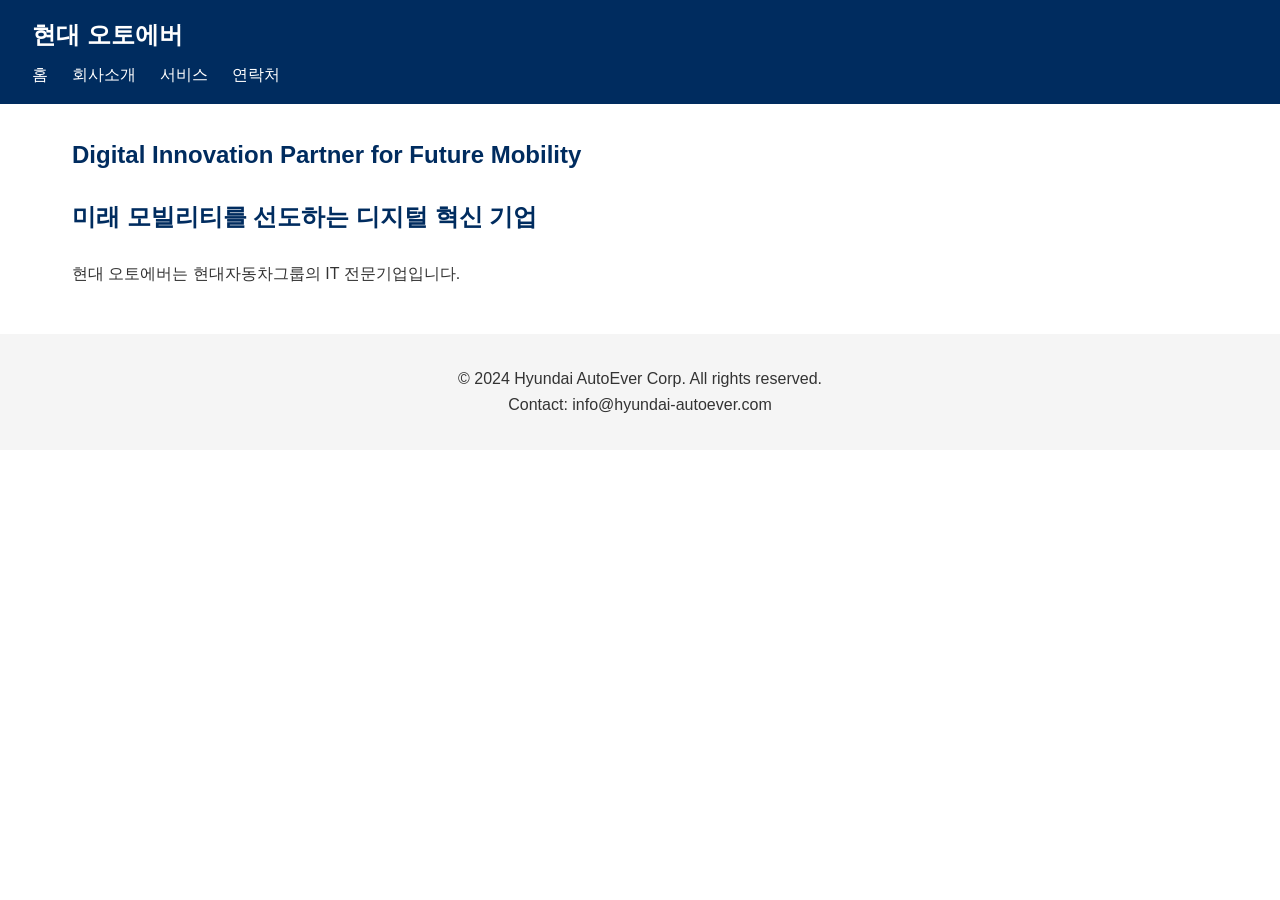
<file: index.html>
<!DOCTYPE html>
<html lang="ko">

<head>
    <meta charset="UTF-8">
    <meta name="viewport" content="width=device-width, initial-scale=1.0">
    <title>현대 오토에버</title>
    <link rel="stylesheet" href="style.css">
</head>

<body>
    <header>
        <h1>현대 오토에버</h1>
        <nav>
            <a href="index.html">홈</a>
            <a href="about.html">회사소개</a>
            <a href="services.html">서비스</a>
            <a href="contact.html">연락처</a>
        </nav>
    </header>
    <main>
        <h2>Digital Innovation Partner for Future Mobility</h2> <!-- 팀원 수정 -->
        <h2>미래 모빌리티를 선도하는 디지털 혁신 기업</h2>
        <p>현대 오토에버는 현대자동차그룹의 IT 전문기업입니다.</p>
    </main>
    <footer>
        <p>&copy; 2024 Hyundai AutoEver Corp. All rights reserved.</p>
        <p>Contact: info@hyundai-autoever.com</p>
    </footer>
</body>

</html>
</file>
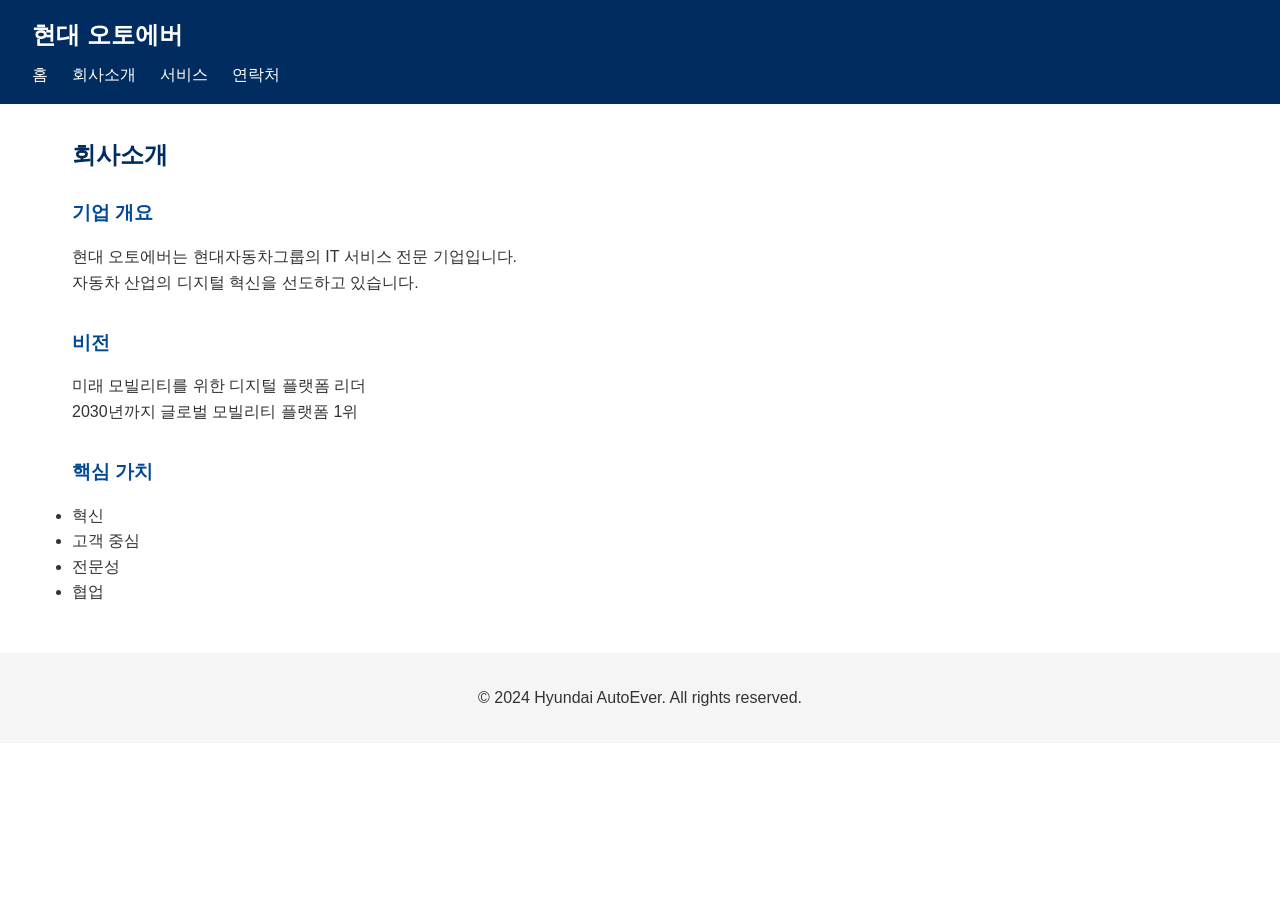
<file: about.html>
<!DOCTYPE html>
<html lang="ko">
<head>
    <meta charset="UTF-8">
    <meta name="viewport" content="width=device-width, initial-scale=1.0">
    <title>회사소개 - 현대 오토에버</title>
    <link rel="stylesheet" href="style.css">
</head>
<body>
<header>
    <h1>현대 오토에버</h1>
    <nav>
        <a href="index.html">홈</a>
        <a href="about.html">회사소개</a>
        <a href="services.html">서비스</a>
        <a href="contact.html">연락처</a>
    </nav>
</header>
<main>
    <h2>회사소개</h2>
    <section>
        <h3>기업 개요</h3>
        <p>현대 오토에버는 현대자동차그룹의 IT 서비스 전문 기업입니다.</p>
        <p>자동차 산업의 디지털 혁신을 선도하고 있습니다.</p>
    </section>
    <section>
        <h3>비전</h3>
        <p>미래 모빌리티를 위한 디지털 플랫폼 리더</p>
        <p>2030년까지 글로벌 모빌리티 플랫폼 1위</p>
    </section>
    <section>
        <h3>핵심 가치</h3>
        <ul>
            <li>혁신</li>
            <li>고객 중심</li>
            <li>전문성</li>
            <li>협업</li>
        </ul>
    </section>
</main>
<footer>
    <p>&copy; 2024 Hyundai AutoEver. All rights reserved.</p>
</footer>
</body>
</html>
</file>
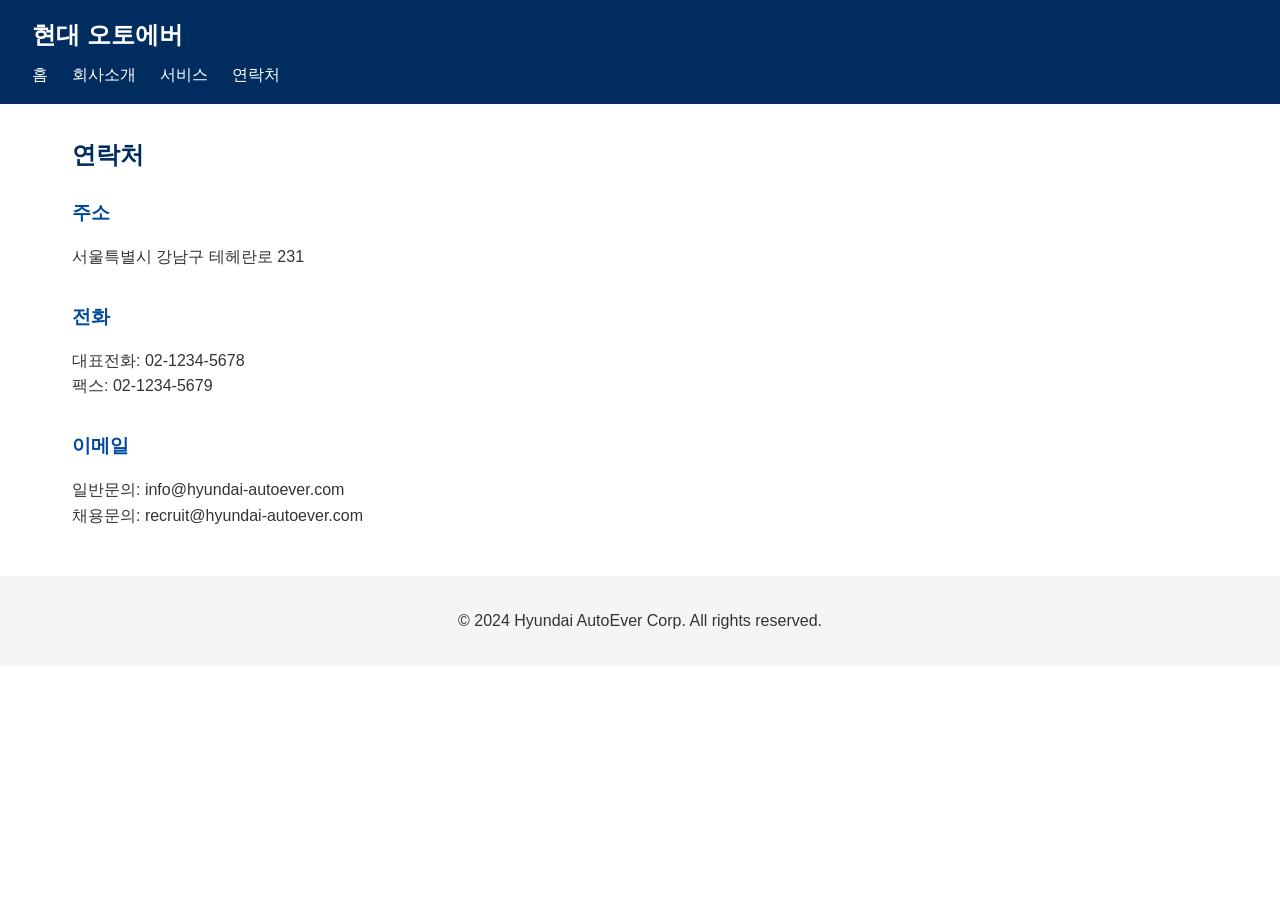
<file: contact.html>
<!DOCTYPE html>
<html lang="ko">

<head>
    <meta charset="UTF-8">
    <meta name="viewport" content="width=device-width, initial-scale=1.0">
    <title>연락처 - 현대 오토에버</title>
    <link rel="stylesheet" href="style.css">
</head>

<body>
    <header>
        <h1>현대 오토에버</h1>
        <nav>
            <a href="index.html">홈</a>
            <a href="about.html">회사소개</a>
            <a href="services.html">서비스</a>
            <a href="contact.html">연락처</a>
        </nav>
    </header>
    <main>
        <h2>연락처</h2>
        <section>
            <h3>주소</h3>
            <p>서울특별시 강남구 테헤란로 231</p>
        </section>
        <section>
            <h3>전화</h3>
            <p>대표전화: 02-1234-5678</p>
            <p>팩스: 02-1234-5679</p>
        </section>
        <section>
            <h3>이메일</h3>
            <p>일반문의: info@hyundai-autoever.com</p>
            <p>채용문의: recruit@hyundai-autoever.com</p>
        </section>
    </main>
    <footer>
        <p>&copy; 2024 Hyundai AutoEver Corp. All rights reserved.</p>
    </footer>
</body>

</html>
</file>
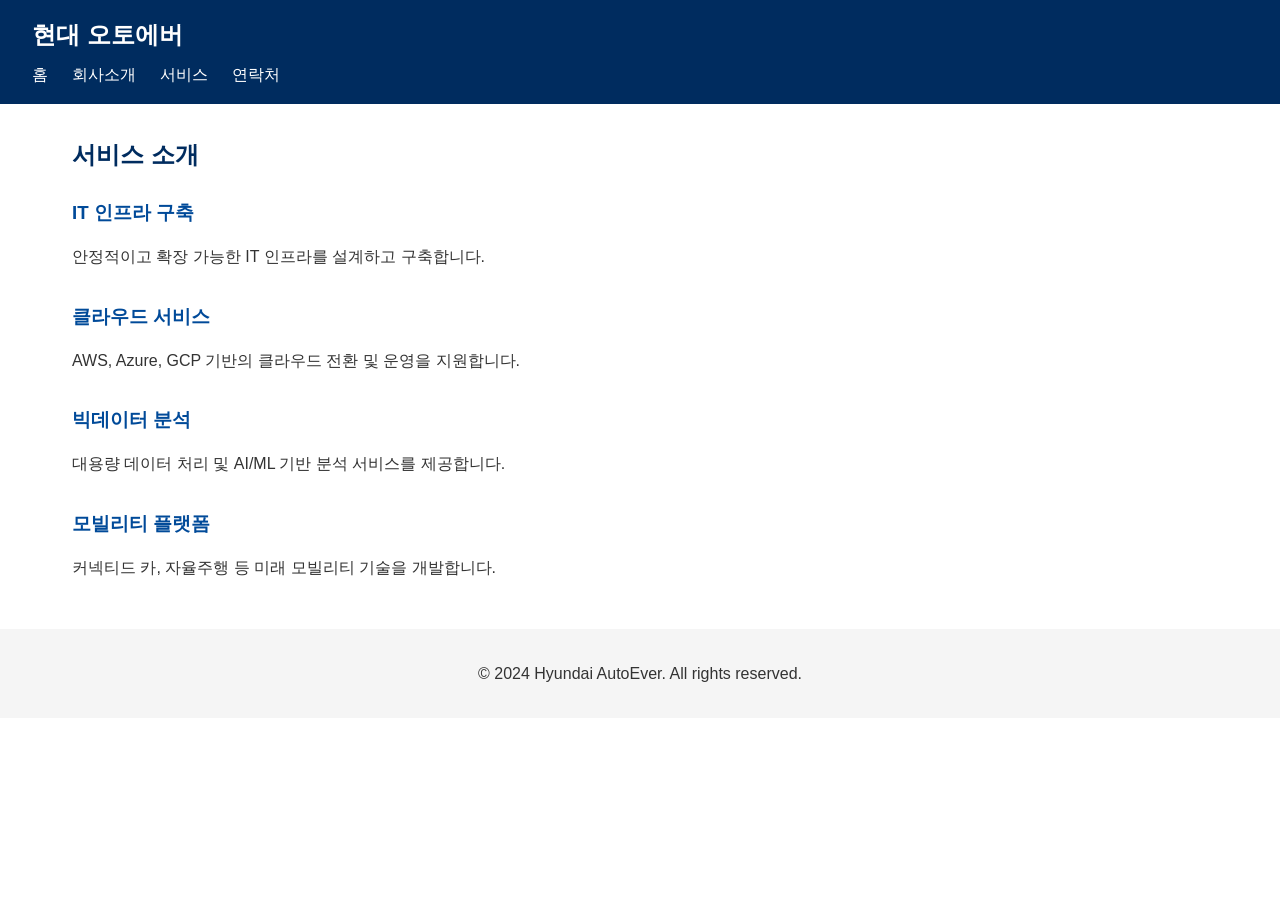
<file: services.html>
<!DOCTYPE html>
<html lang="ko">
<head>
	<meta charset="UTF-8">
	<meta name="viewport" content="width=device-width, initial-scale=1.0">
	<title>서비스 - 현대 오토에버</title>
	<link rel="stylesheet" href="style.css">
</head>
<body>
<header>
	<h1>현대 오토에버</h1>
	<nav>
		<a href="index.html">홈</a>
		<a href="about.html">회사소개</a>
		<a href="services.html">서비스</a>
		<a href="contact.html">연락처</a>
	</nav>
</header>
<main>
	<h2>서비스 소개</h2>
	<section>
		<h3>IT 인프라 구축</h3>
		<p>안정적이고 확장 가능한 IT 인프라를 설계하고 구축합니다.</p>
	</section>
	<section>
		<h3>클라우드 서비스</h3>
		<p>AWS, Azure, GCP 기반의 클라우드 전환 및 운영을 지원합니다.</p>
	</section>
	<section>
		<h3>빅데이터 분석</h3>
		<p>대용량 데이터 처리 및 AI/ML 기반 분석 서비스를 제공합니다.</p>
	</section>
	<section>
		<h3>모빌리티 플랫폼</h3>
		<p>커넥티드 카, 자율주행 등 미래 모빌리티 기술을 개발합니다.</p>

	</section>
	</main>
	<footer>
	<p>&copy; 2024 Hyundai AutoEver. All rights reserved.</p>
	</footer>
</body>
</html>
</file>
<file: style.css>
/* 전체 스타일 */
* {
    margin: 0;
    padding: 0;
    box-sizing: border-box;
}
body {
    font-family: 'Noto Sans KR', sans-serif;
    line-height: 1.6;
    color: #333;
}
/* 헤더 */
header {
    background-color: #002c5f;
    color: white;
    padding: 1rem 2rem;
}
header h1 {
    font-size: 1.5rem;
    margin-bottom: 0.5rem;
}
/* 네비게이션 */
nav {
    display: flex;
    gap: 1.5rem;
}
nav a {
    color: white;
    text-decoration: none;
    transition: opacity 0.3s;
}
nav a:hover {
    opacity: 0.7;
}
/* 메인 컨텐츠 */
main {
    max-width: 1200px;
    margin: 2rem auto;
    padding: 0 2rem;
}
main h2 {
    color: #002c5f;
    margin-bottom: 1.5rem;
}
section {
    margin-bottom: 2rem;
}
section h3 {
    color: #004a99;
    margin-bottom: 1rem;
}
/* 푸터 */
footer {
    background-color: #f5f5f5;
    text-align: center;
    padding: 2rem;
    margin-top: 3rem;
}
</file>
